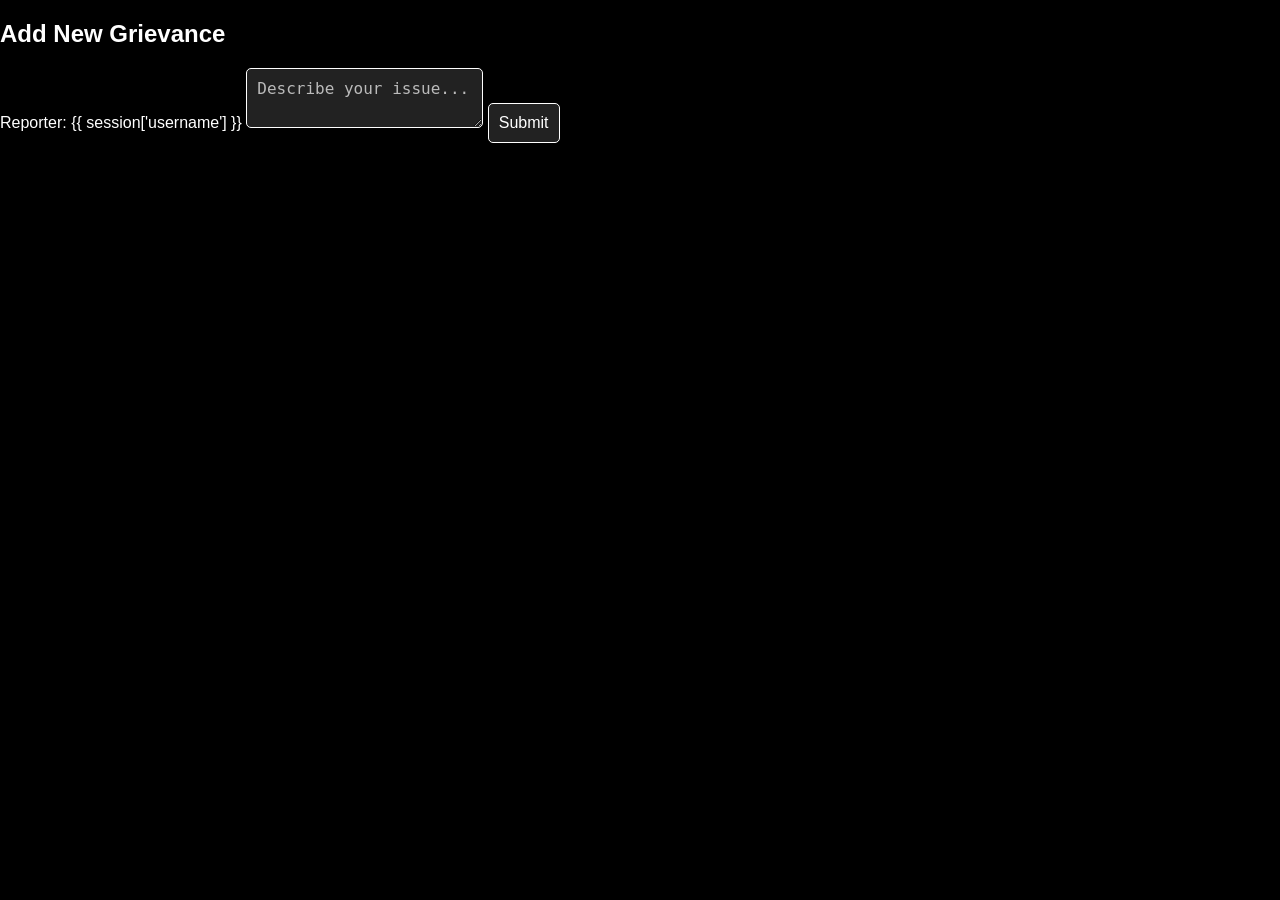
<file: templates/AdGrev.html>
<!DOCTYPE html>
<html lang="en">
<head>
    <meta charset="UTF-8">
    <meta name="viewport" content="width=device-width, initial-scale=1.0">
    <title>Add Grievance</title>
    <link rel="stylesheet" href="/static/stylesheet.css">
</head>
<body>
    <section class="Grievance">
        <div class="Content" id="addGrievance">
            <h2>Add New Grievance</h2>
            <form method="post" action="/AdGrev">
                <form action="/AdGrev" method="post">
               <label>Reporter: <span id="username">{{ session['username'] }}</span></label>
                <textarea name="grievance" placeholder="Describe your issue..." required></textarea>
                <button type="submit">Submit</button>
            </form>
        </div>

    </section>

    <script src="/static/userscript.js"></script>
</body>
</html>
</file>
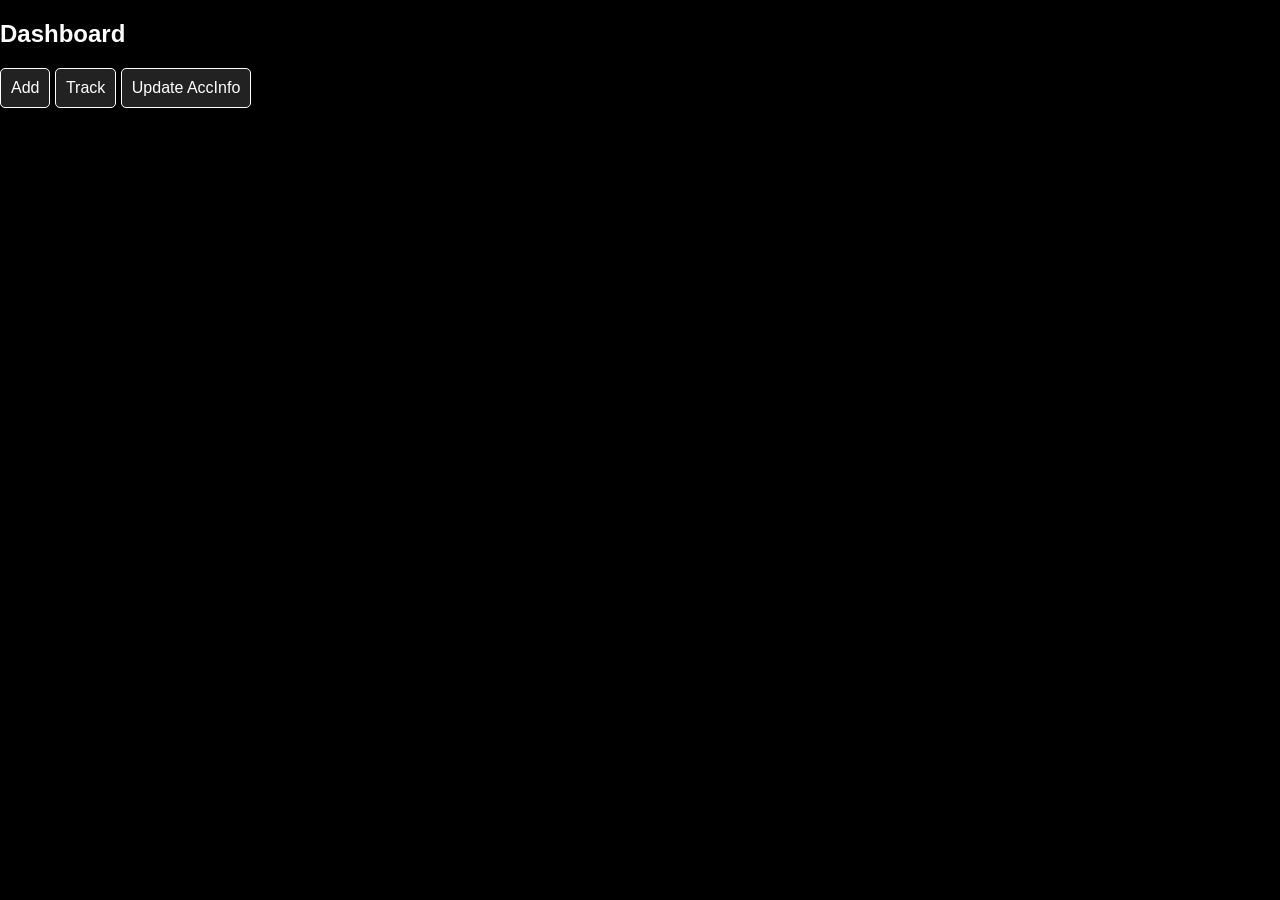
<file: templates/userDash.html>
<!DOCTYPE html>
<html lang="en">
<head>
    <meta charset="UTF-8">
    <meta name="viewport" content="width=device-width, initial-scale=1.0">
    <title>User Dashboard</title>
    <link rel="stylesheet" href="/static/stylesheet.css?v=1.1">

</head>
<body>
    <section class="UserPanel">
        <div class="Sidebar">
            <h2>Dashboard</h2>
            <button onclick="redirectTo('AdGrev')">Add</button>
            <button onclick="redirectTo('TrackGrie')">Track</button>
            <button onclick="redirectTo('Update')">Update AccInfo</button>

        </div>

    </section>

     <script src="/static/userscript.js"></script>
</body>
</html>
</file>
<file: static/stylesheet.css>
/* General Styles */
body {
    background-color: #000; /* Black background */
    color: #fff !important; /* Ensures all text is white */
    font-family: Arial, sans-serif;
    margin: 0;
    padding: 0;
}

/* Links */
a {
    color: #4da6ff !important; /* Light blue for visibility */
    text-decoration: none;
}

a:hover {
    text-decoration: underline;
}

/* Form Elements */
input, textarea, button {
    color: #fff !important; /* Ensures form elements have white text */
    background-color: #222; /* Dark gray background */
    border: 1px solid #fff; /* White border */
    padding: 10px;
    font-size: 16px;
    border-radius: 5px;
}

input::placeholder, textarea::placeholder {
    color: #bbb; /* Light gray placeholder text */
}

button {
    cursor: pointer;
}

button:hover {
    background-color: #333;
}

/* Dashboard Page */
.dashboard-container {
    padding: 20px;
    display: flex;
    flex-direction: column;
    align-items: center;
}

.dashboard-header {
    font-size: 24px;
    font-weight: bold;
    margin-bottom: 20px;
}

.dashboard-buttons {
    display: flex;
    gap: 15px;
}

.dashboard-buttons button {
    background-color: #1e1e1e;
    color: white;
    border: 1px solid #fff;
    padding: 10px 20px;
    cursor: pointer;
    border-radius: 5px;
    font-size: 16px;
}

.dashboard-buttons button:hover {
    background-color: #333;
}

/* Add Grievance Page */
.grievance-container {
    padding: 20px;
    display: flex;
    flex-direction: column;
    align-items: center;
}

.grievance-container textarea {
    width: 80%;
    height: 100px;
}

.grievance-container button {
    margin-top: 10px;
}

/* Track Page */
.track-container {
    padding: 20px;
    display: flex;
    flex-direction: column;
    align-items: center;
}

.status-section {
    text-align: center;
    margin-bottom: 20px;
}

.progress-bar {
    display: flex;
    justify-content: space-between;
    width: 80%;
    max-width: 400px;
    margin: 10px auto;
    position: relative;
}

.step {
    width: 20px;
    height: 20px;
    background-color: #555; /* Default step color */
    border-radius: 50%;
    display: inline-block;
    transition: background-color 0.3s ease;
}

.step.active {
    background-color: #4da6ff; /* Highlight active steps */
}

/* Grievance Info */
.grievance-info {
    background-color: #222;
    padding: 15px;
    border-radius: 5px;
    margin-top: 10px;
    width: 80%;
    text-align: center;
}

/* Reissue Button */
.reissue-btn {
    background-color: red;
    border: none;
    padding: 10px 15px;
    font-size: 16px;
    color: white;
    cursor: pointer;
    margin-top: 10px;
    border-radius: 5px;
}

.reissue-btn:hover {
    background-color: darkred;
}

/* Responsive Design */
@media (max-width: 600px) {
    .dashboard-buttons {
        flex-direction: column;
    }
}
</file>
